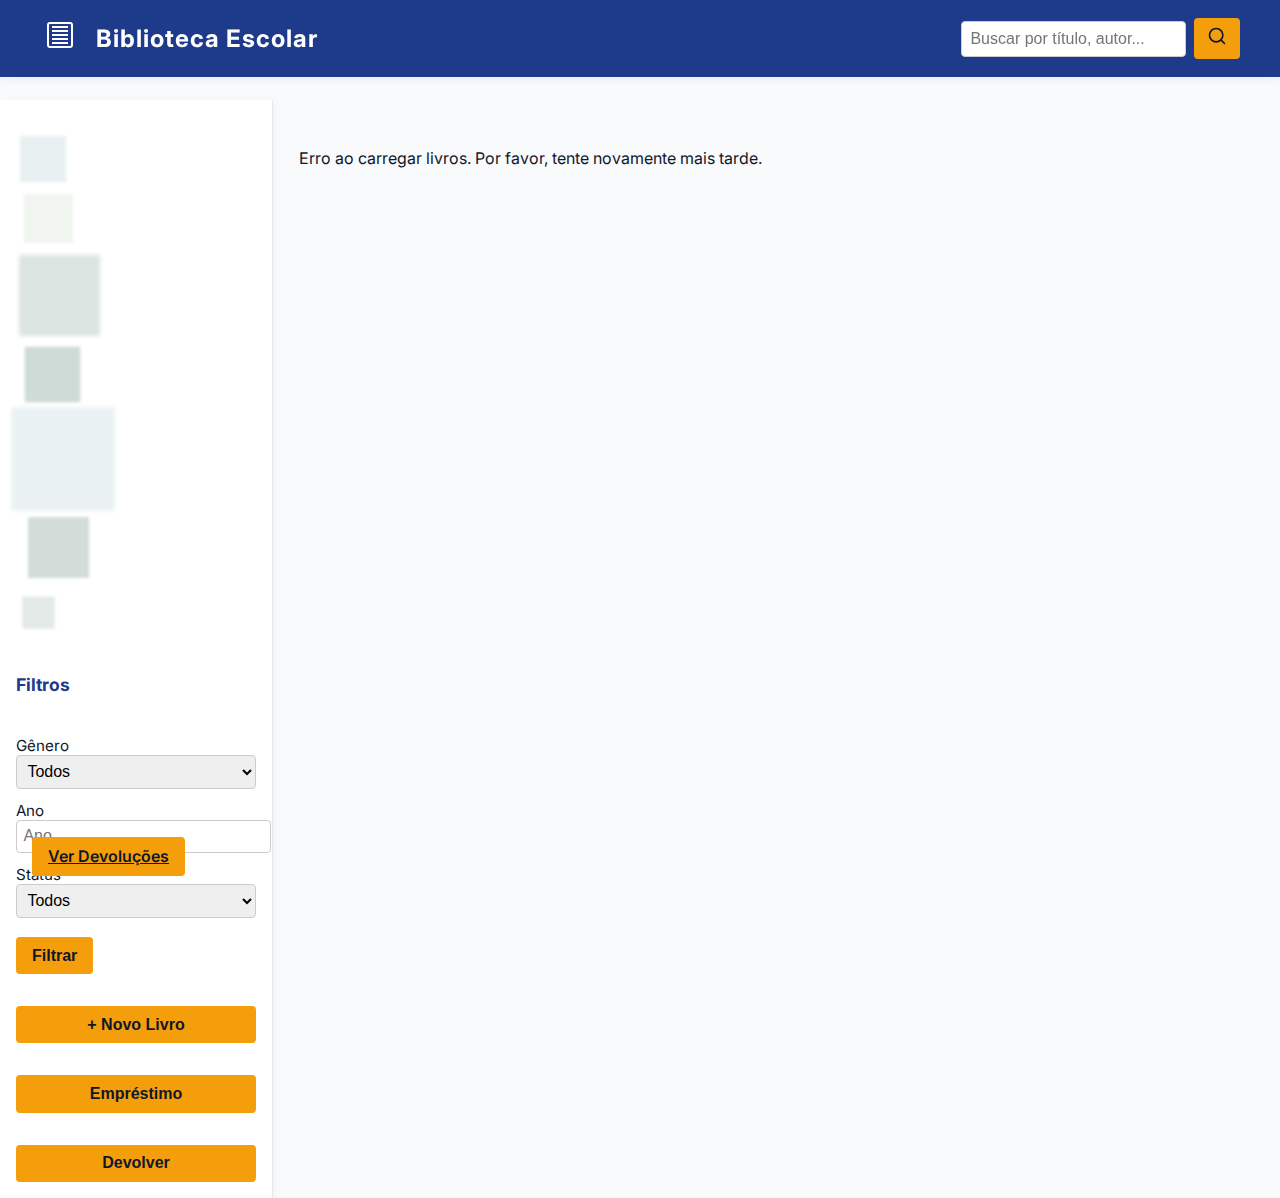
<file: frontend/index.html>
<!DOCTYPE html>
<html lang="pt-BR">
<head>
    <meta charset="UTF-8">
    <meta name="viewport" content="width=device-width, initial-scale=1.0">
    <title>Biblioteca</title>
    <link rel="preconnect" href="https://fonts.googleapis.com">
    <link rel="preconnect" href="https://fonts.gstatic.com" crossorigin>
    <link href="https://fonts.googleapis.com/css2?family=Inter:wght@400;700&family=Roboto:wght@400;700&family=Montserrat:wght@700;900&display=swap" rel="stylesheet">
    <link rel="stylesheet" href="styles.css">
</head>
<body>
    <a href="#main-content" class="skip-link">Pular para o conteúdo</a>
    <header class="header-fixo">
        <div class="header-container">
            <div class="logo" aria-label="Logo Biblioteca Escolar" tabindex="0">
                <svg width="40" height="40" viewBox="0 0 40 40">
                    <path class="logo-path" d="M10,8 L30,8 C31,8 32,9 32,10 L32,30 C32,31 31,32 30,32 L10,32 C9,32 8,31 8,30 L8,10 C8,9 9,8 10,8 Z" fill="none" stroke="currentColor" stroke-width="2"/>
                    <path class="logo-path" d="M12,12 L28,12 M12,16 L28,16 M12,20 L28,20 M12,24 L28,24 M12,28 L28,28" stroke="currentColor" stroke-width="2"/>
                </svg>
            </div>
            <h1 class="titulo-site" aria-label="Título principal da página" tabindex="0">
                <span data-text="Biblioteca">Biblioteca</span>
                <span data-text="Escolar">Escolar</span>
            </h1>
            <form class="busca" role="search" aria-label="Buscar livros">
                <input type="search" id="busca-input" placeholder="Buscar por título, autor..." aria-label="Buscar livros" />
                <button type="submit" aria-label="Buscar">
                    <svg width="20" height="20" viewBox="0 0 24 24" fill="none" stroke="currentColor" stroke-width="2" stroke-linecap="round" stroke-linejoin="round">
                        <circle cx="11" cy="11" r="8"></circle>
                        <line x1="21" y1="21" x2="16.65" y2="16.65"></line>
                    </svg>
                </button>
            </form>
        </div>
    </header>
    <div class="layout">
    <aside class="sidebar" aria-label="Filtros de livros">
            <div class="sidebar-bg-anim"></div>
            <h2><span class="sidebar-titulo">Filtros</span></h2>
            <form id="filtros-form">
                <label for="genero">Gênero</label>
                <select id="genero" name="genero">
                    <option value="">Todos</option>
                    <option value="Romance">Romance</option>
                    <option value="Aventura">Aventura</option>
                    <option value="Drama">Drama</option>
                    <option value="Poesia">Poesia</option>
                </select>
                <label for="ano">Ano</label>
                <input type="number" id="ano" name="ano" min="1800" max="2025" placeholder="Ano" />
                <label for="status">Status</label>
                <select id="status" name="status">
                    <option value="">Todos</option>
                    <option value="disponivel">Disponível</option>
                    <option value="emprestado">Emprestado</option>
                </select>
                <button type="submit">Filtrar</button>
            </form>
            <button id="novo-livro-btn" class="btn-acento" aria-label="Adicionar novo livro">+ Novo Livro</button>
            <button id="sidebar-emprestimo-btn" class="btn-acento" aria-label="Acessar modal de empréstimo">Empréstimo</button>
            <button id="sidebar-devolver-btn" class="btn-acento" aria-label="Acessar modal de devolução">Devolver</button>
        </aside>
        <main id="main-content" class="principal" tabindex="0">
            <section id="livros" aria-label="Lista de livros">
                <!-- Lista de livros será carregada aqui -->
                <div class="card" tabindex="0" aria-label="Mangá: Boku no Hero Academia Vol. 1">
                    <img src="./img/boku1.jpg" alt="Capa do mangá Boku no Hero Academia Vol. 1" class="capa" style="width:auto;max-width:100%;height:auto;max-height:400px;display:block;margin:0 auto;" />
                    <h2>Boku no Hero Academia Vol. 1</h2>
                    <p>Kōhei Horikoshi</p>
                    <span class="ano">2014</span>
                    <span class="status">Disponível</span>
                    <div class="acoes">
                        <button class="btn-acento">Empréstimo</button>
                    </div>
                </div>
                <div class="card" tabindex="0" aria-label="Mangá: Boku no Hero Academia Vol. 2">
                    <img src="./img/boku2.jpg" alt="Capa do mangá Boku no Hero Academia Vol. 2" class="capa" style="width:100%;height:400px;object-fit:contain;display:block;margin:0 auto;" />
                    <h2>Boku no Hero Academia Vol. 2</h2>
                    <p>Kōhei Horikoshi</p>
                    <span class="ano">2014</span>
                    <span class="status">Disponível</span>
                    <div class="acoes">
                        <button class="btn-acento">Empréstimo</button>
                    </div>
                </div>
                <div class="card" tabindex="0" aria-label="Mangá: Boku no Hero Academia Vol. 3">
                    <img src="./img/boku3.jpg" alt="Capa do mangá Boku no Hero Academia Vol. 3" class="capa" style="width:auto;max-width:100%;height:auto;max-height:400px;display:block;margin:0 auto;" />
                    <h2>Boku no Hero Academia Vol. 3</h2>
                    <p>Kōhei Horikoshi</p>
                    <span class="ano">2015</span>
                    <span class="status emprestado">Emprestado</span>
                    <div class="acoes">
                        <button class="btn-acento">Devolver</button>
                    </div>
                </div>
                <div class="card" tabindex="0" aria-label="Mangá: Boku no Hero Academia Vol. 4">
                    <img src="./img/boku4.jpg" alt="Capa do mangá Boku no Hero Academia Vol. 4" class="capa" style="width:auto;max-width:100%;height:auto;max-height:400px;display:block;margin:0 auto;" />
                    <h2>Boku no Hero Academia Vol. 4</h2>
                    <p>Kōhei Horikoshi</p>
                    <span class="ano">2015</span>
                    <span class="status">Disponível</span>
                    <div class="acoes">
                        <button class="btn-acento">Empréstimo</button>
                    </div>
                </div>
                <div class="card" tabindex="0" aria-label="Mangá: Boku no Hero Academia Vol. 5">
                    <img src="./img/boku5.jpg" alt="Capa do mangá Boku no Hero Academia Vol. 5" class="capa" style="width:auto;max-width:100%;height:auto;max-height:400px;display:block;margin:0 auto;" />
                    <h2>Boku no Hero Academia Vol. 5</h2>
                    <p>Kōhei Horikoshi</p>
                    <span class="ano">2015</span>
                    <span class="status">Disponível</span>
                    <div class="acoes">
                        <button class="btn-acento">Empréstimo</button>
                    </div>
                </div>
                <div class="card" tabindex="0" aria-label="Mangá: Boku no Hero Academia Vol. 6">
                    <img src="./img/boku6.jpg" alt="Capa do mangá Boku no Hero Academia Vol. 6" class="capa" style="width:auto;max-width:100%;height:auto;max-height:400px;display:block;margin:0 auto;" />
                    <h2>Boku no Hero Academia Vol. 6</h2>
                    <p>Kōhei Horikoshi</p>
                    <span class="ano">2015</span>
                    <span class="status">Disponível</span>
                    <div class="acoes">
                        <button class="btn-acento">Empréstimo</button>
                    </div>
                </div>
                <div class="card" tabindex="0" aria-label="Mangá: Boku no Hero Academia Vol. 7">
                    <img src="./img/boku7.jpg" alt="Capa do mangá Boku no Hero Academia Vol. 7" class="capa" style="width:auto;max-width:100%;height:auto;max-height:400px;display:block;margin:0 auto;" />
                    <h2>Boku no Hero Academia Vol. 7</h2>
                    <p>Kōhei Horikoshi</p>
                    <span class="ano">2016</span>
                    <span class="status">Disponível</span>
                    <div class="acoes">
                        <button class="btn-acento">Empréstimo</button>
                    </div>
                </div>
                <div class="card" tabindex="0" aria-label="Mangá: Boku no Hero Academia Vol. 8">
                    <img src="./img/boku8.webp" alt="Capa do mangá Boku no Hero Academia Vol. 8" class="capa" style="width:auto;max-width:100%;height:auto;max-height:400px;display:block;margin:0 auto;" />
                    <h2>Boku no Hero Academia Vol. 8</h2>
                    <p>Kōhei Horikoshi</p>
                    <span class="ano">2016</span>
                    <span class="status">Disponível</span>
                    <div class="acoes">
                        <button class="btn-acento">Empréstimo</button>
                    </div>
                </div>
                <div class="card" tabindex="0" aria-label="Mangá: Boku no Hero Academia Vol. 9">
                    <img src="./img/boku9.jpg" alt="Capa do mangá Boku no Hero Academia Vol. 9" class="capa" style="width:auto;max-width:100%;height:auto;max-height:400px;display:block;margin:0 auto;" />
                    <h2>Boku no Hero Academia Vol. 9</h2>
                    <p>Kōhei Horikoshi</p>
                    <span class="ano">2016</span>
                    <span class="status emprestado">Emprestado</span>
                    <div class="acoes">
                        <button class="btn-acento">Devolver</button>
                    </div>
                </div>
                <div class="card" tabindex="0" aria-label="Mangá: Boku no Hero Academia Vol. 10">
                    <img src="./img/boku10.jpg" alt="Capa do mangá Boku no Hero Academia Vol. 10" class="capa" style="width:auto;max-width:100%;height:auto;max-height:400px;display:block;margin:0 auto;" />
                    <h2>Boku no Hero Academia Vol. 10</h2>
                    <p>Kōhei Horikoshi</p>
                    <span class="ano">2016</span>
                    <span class="status">Disponível</span>
                    <div class="acoes">
                        <button class="btn-acento">Empréstimo</button>
                    </div>
                </div>
            </section>
        </main>
    </div>

    <!-- Modal Novo Livro -->
    <div id="modal-novo-livro" class="modal" aria-modal="true" aria-labelledby="modalNovoLivroTitulo" hidden>
        <div class="modal-conteudo">
            <h2 id="modalNovoLivroTitulo">Novo Livro</h2>
            <form id="form-novo-livro">
                <label for="titulo">Título</label>
                <input type="text" id="titulo" name="titulo" required />
                <label for="autor">Autor</label>
                <input type="text" id="autor" name="autor" required />
                <label for="ano">Ano</label>
                <input type="number" id="ano-livro" name="ano" min="1800" max="2025" required />
                <label for="genero">Gênero</label>
                <input type="text" id="genero-livro" name="genero" required />
                <button type="submit" class="btn-acento">Salvar</button>
                <button type="button" class="btn-cancelar" id="fechar-modal-novo">Cancelar</button>
            </form>
        </div>
    </div>

    <!-- Modal Empréstimo/Devolução -->
    <div id="modal-emprestimo" class="modal" aria-modal="true" aria-labelledby="modalEmprestimoTitulo" hidden>
        <div class="modal-conteudo">
            <h2 id="modalEmprestimoTitulo">Empréstimo/Devolução</h2>
            <form id="form-emprestimo">
                <input type="hidden" id="livro-id-emprestimo" name="livroId" />
                <p id="info-livro"></p>
                <button type="submit" class="btn-acento" id="btn-emprestar">Emprestar</button>
                <button type="button" class="btn-acento" id="btn-devolver">Devolver</button>
                <button type="button" class="btn-cancelar" id="fechar-modal-emprestimo">Cancelar</button>
            </form>
        </div>
    </div>

    <a href="devolucoes.html" class="btn-acento" style="position:fixed;left:32px;bottom:24px;z-index:99;">Ver Devoluções</a>

    <script type="module" src="scripts.mjs"></script>
    <script src="scripts.js"></script>
</body>
</html>

<!-- Removido style duplicado -->
</file>
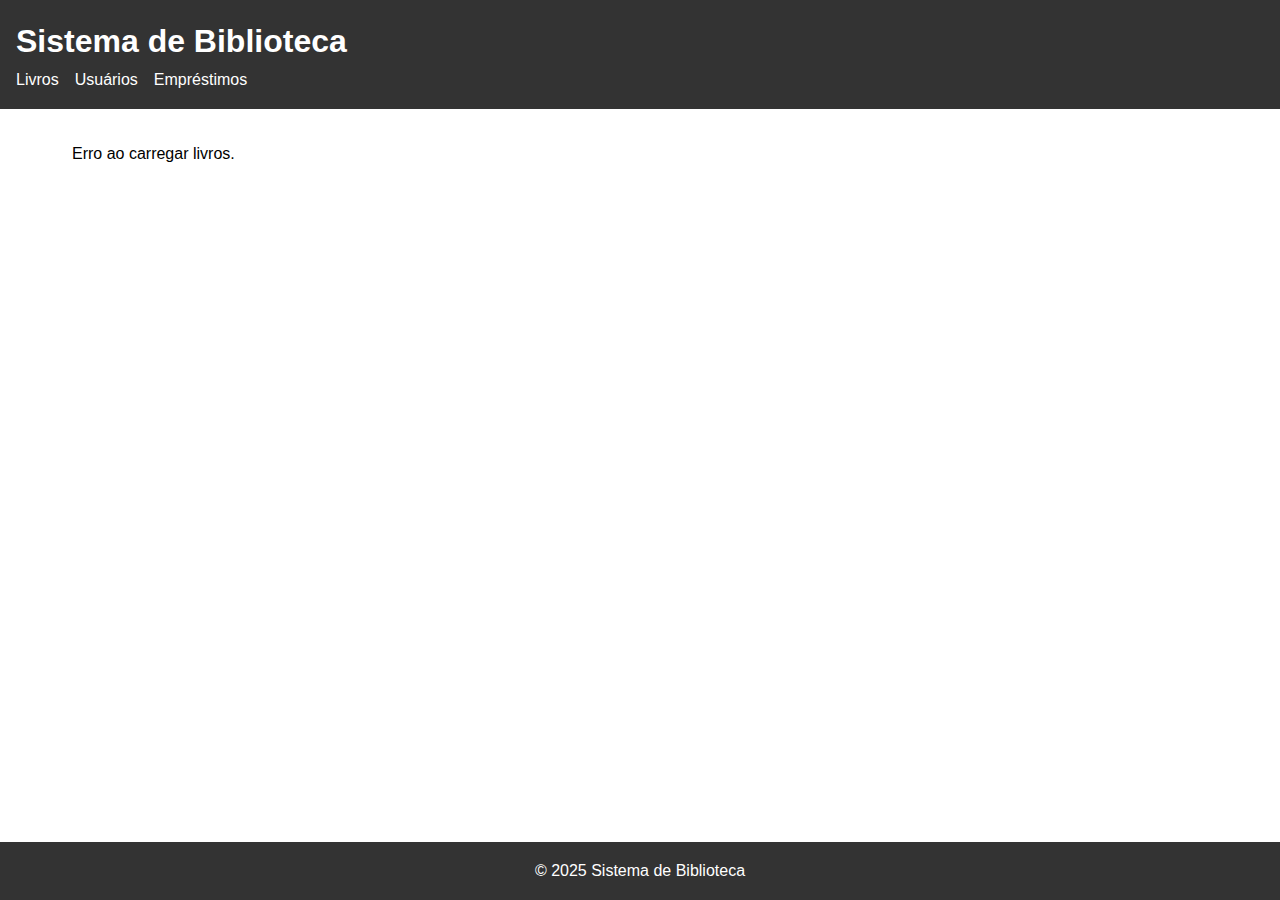
<file: static/index.html>
<!DOCTYPE html>
<html lang="pt-BR">
<head>
    <meta charset="UTF-8">
    <meta name="viewport" content="width=device-width, initial-scale=1.0">
    <title>Sistema de Biblioteca</title>
    <link rel="stylesheet" href="/static/css/style.css">
</head>
<body>
    <header>
        <h1>Sistema de Biblioteca</h1>
        <nav>
            <ul>
                <li><a href="#" id="livros-link">Livros</a></li>
                <li><a href="#" id="usuarios-link">Usuários</a></li>
                <li><a href="#" id="emprestimos-link">Empréstimos</a></li>
            </ul>
        </nav>
    </header>

    <main id="content">
        <!-- Conteúdo dinâmico será inserido aqui -->
    </main>

    <footer>
        <p>&copy; 2025 Sistema de Biblioteca</p>
    </footer>

    <script src="/static/js/main.js"></script>
</body>
</html>
</file>
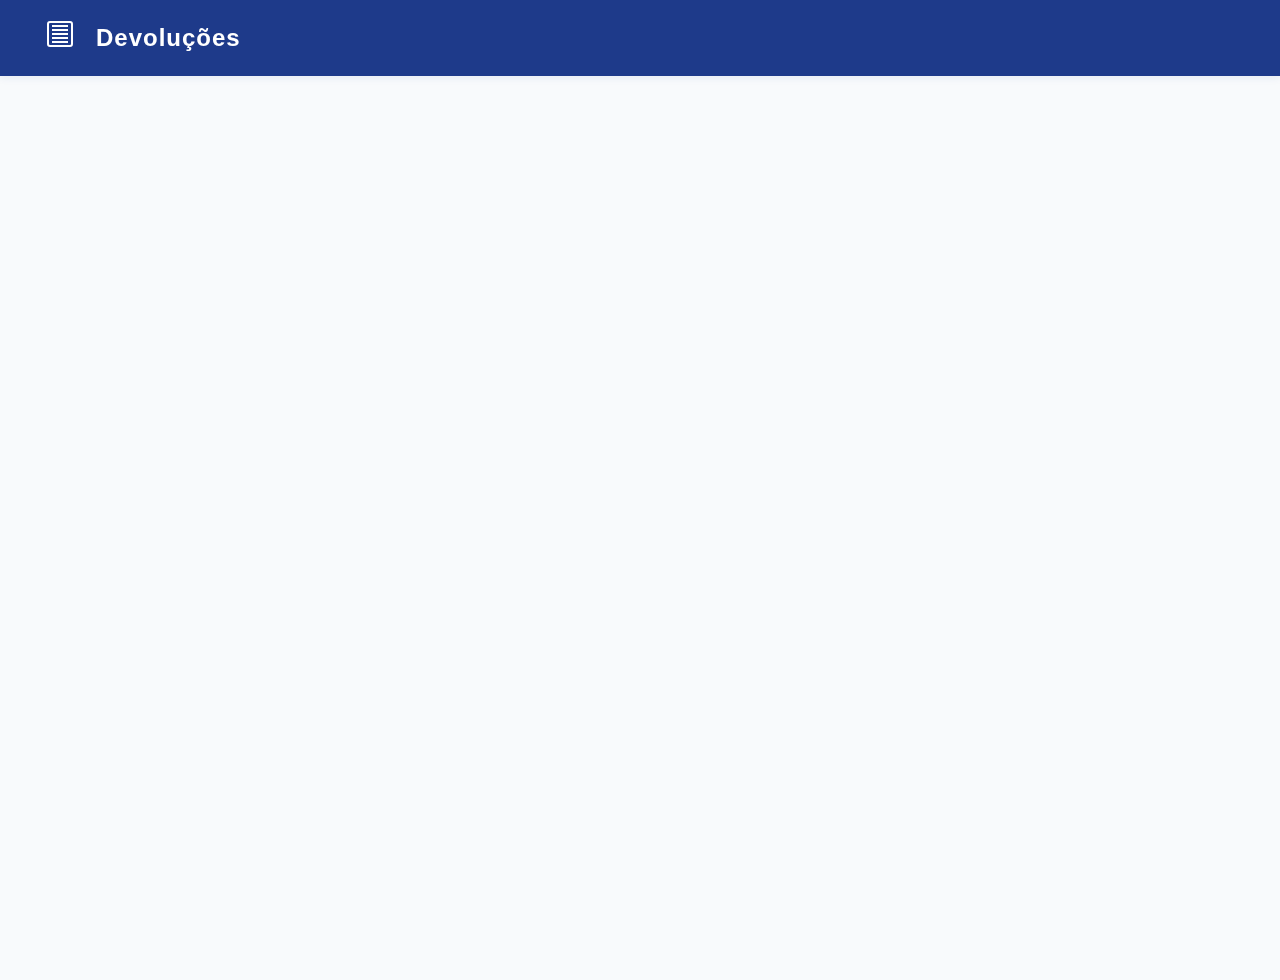
<file: frontend/devolucoes.html>
<!DOCTYPE html>
<html lang="pt-BR">
<head>
    <meta charset="UTF-8">
    <meta name="viewport" content="width=device-width, initial-scale=1.0">
    <title>Devoluções - Biblioteca</title>
    <link rel="stylesheet" href="styles.css">
</head>
<body>
    <header class="header-fixo">
        <div class="header-container">
            <div class="logo" aria-label="Logo Biblioteca Escolar" tabindex="0">
                <svg width="40" height="40" viewBox="0 0 40 40">
                    <path class="logo-path" d="M10,8 L30,8 C31,8 32,9 32,10 L32,30 C32,31 31,32 30,32 L10,32 C9,32 8,31 8,30 L8,10 C8,9 9,8 10,8 Z" fill="none" stroke="currentColor" stroke-width="2"/>
                    <path class="logo-path" d="M12,12 L28,12 M12,16 L28,16 M12,20 L28,20 M12,24 L28,24 M12,28 L28,28" stroke="currentColor" stroke-width="2"/>
                </svg>
            </div>
            <h1 class="titulo-site">
                <span data-text="Devoluções">Devoluções</span>
            </h1>
        </div>
    </header>
    <div class="layout">
        <main id="main-content" class="principal" tabindex="0">
            <section id="livros-devolucao" aria-label="Lista de livros para devolução">
                <!-- Os dados dos livros serão carregados aqui via JS -->
            </section>
        </main>
    </div>
    <script src="devolucoes.js"></script>
</body>
</html>
</file>
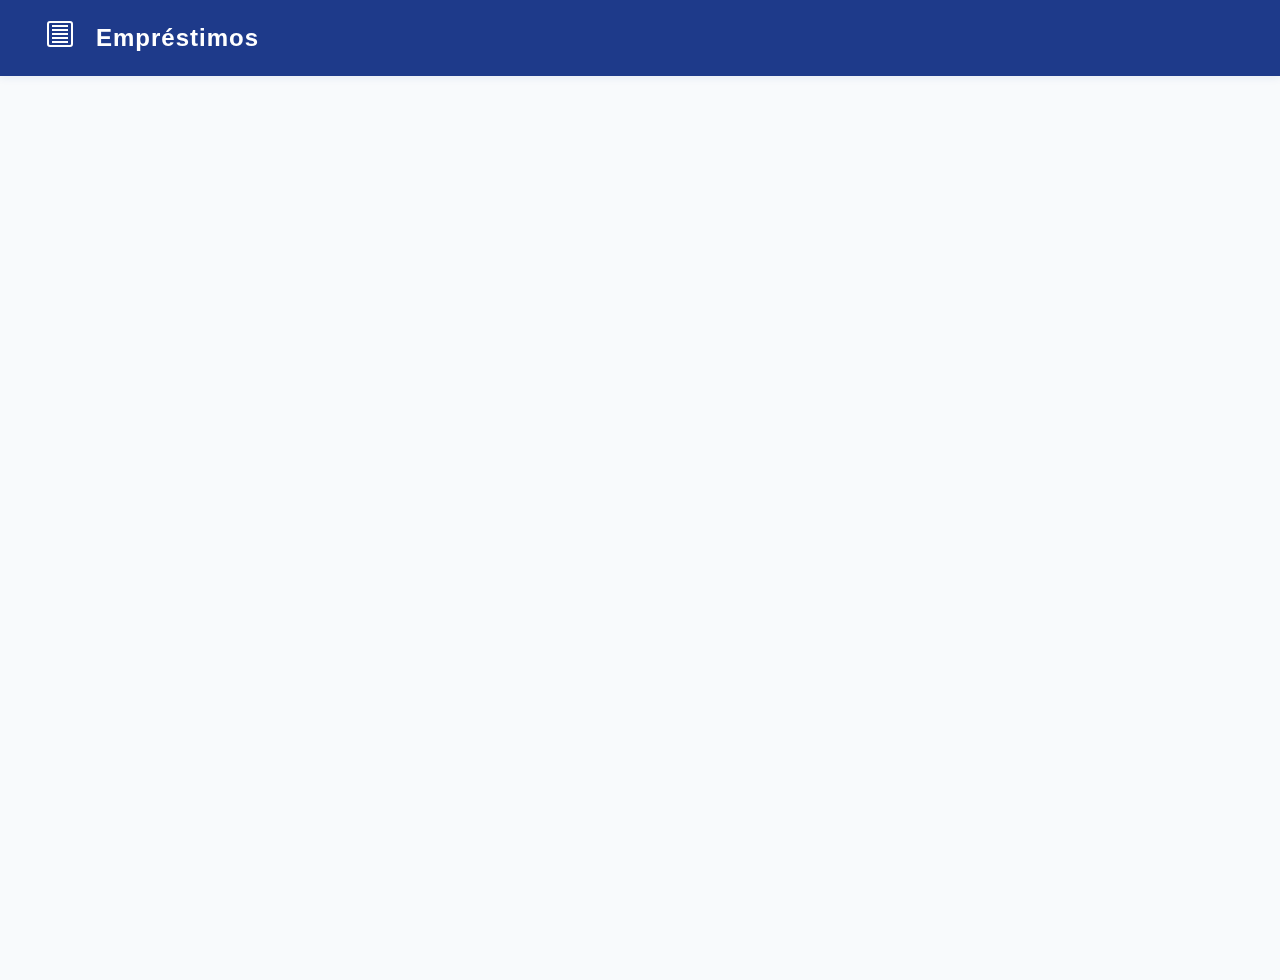
<file: frontend/emprestimos.html>
<!DOCTYPE html>
<html lang="pt-BR">
<head>
    <meta charset="UTF-8">
    <meta name="viewport" content="width=device-width, initial-scale=1.0">
    <title>Empréstimos - Biblioteca</title>
    <link rel="stylesheet" href="styles.css">
</head>
<body>
    <header class="header-fixo">
        <div class="header-container">
            <div class="logo" aria-label="Logo Biblioteca Escolar" tabindex="0">
                <svg width="40" height="40" viewBox="0 0 40 40">
                    <path class="logo-path" d="M10,8 L30,8 C31,8 32,9 32,10 L32,30 C32,31 31,32 30,32 L10,32 C9,32 8,31 8,30 L8,10 C8,9 9,8 10,8 Z" fill="none" stroke="currentColor" stroke-width="2"/>
                    <path class="logo-path" d="M12,12 L28,12 M12,16 L28,16 M12,20 L28,20 M12,24 L28,24 M12,28 L28,28" stroke="currentColor" stroke-width="2"/>
                </svg>
            </div>
            <h1 class="titulo-site">
                <span data-text="Empréstimos">Empréstimos</span>
            </h1>
        </div>
    </header>
    <div class="layout">
        <main id="main-content" class="principal" tabindex="0">
            <section id="livros-emprestimo" aria-label="Lista de livros para empréstimo">
                <!-- Os dados dos livros serão carregados aqui via JS -->
            </section>
        </main>
    </div>
    <script src="emprestimos.js"></script>
</body>
</html>
</file>
<file: frontend/styles.css>
body {
    font-family: 'Inter', 'Roboto', Arial, sans-serif;
    background: #F8FAFC;
    color: #0F172A;
    margin: 0;
    min-height: 100vh;
}

.header-fixo {
    position: fixed;
    top: 0;
    left: 0;
    width: 100vw;
    background: #1E3A8A;
    color: #fff;
    z-index: 10;
    box-shadow: 0 2px 8px rgba(30,58,138,0.08);
}
.header-container {
    display: flex;
    align-items: center;
    justify-content: space-between;
    max-width: 1200px;
    margin: 0 auto;
    padding: 0.5rem 1.5rem;
}
.logo {
    font-size: 2rem;
    margin-right: 1rem;
}
.titulo-site {
    font-size: 1.5rem;
    font-weight: 700;
    letter-spacing: 1px;
    flex: 1;
    text-align: left;
}
.busca {
    display: flex;
    align-items: center;
    gap: 0.5rem;
}
.busca input[type="search"] {
    padding: 0.5rem;
    border-radius: 4px;
    border: 1px solid #ccc;
    font-size: 1rem;
}
.busca button {
    background: #F59E0B;
    color: #0F172A;
    border: none;
    border-radius: 4px;
    padding: 0.5rem 0.8rem;
    font-size: 1.1rem;
    cursor: pointer;
    transition: background 0.2s;
}
.busca button:hover, .busca button:focus {
    background: #10B981;
    color: #fff;
}

.layout {
    display: flex;
    margin-top: 80px;
    min-height: calc(100vh - 80px);
}

.sidebar {
    width: 240px;
    background: #fff;
    border-right: 1px solid #e5e7eb;
    padding: 2rem 1rem 1rem 1rem;
    box-shadow: 2px 0 8px rgba(30,58,138,0.03);
    display: flex;
    flex-direction: column;
    gap: 1.5rem;
}
.sidebar h2 {
    font-size: 1.1rem;
    color: #1E3A8A;
    margin-bottom: 1rem;
}
.sidebar label {
    font-size: 0.95rem;
    margin-top: 0.5rem;
}
.sidebar input, .sidebar select {
    width: 100%;
    padding: 0.4rem;
    margin-bottom: 0.7rem;
    border-radius: 4px;
    border: 1px solid #ccc;
    font-size: 1rem;
}
.sidebar button, .btn-acento {
    background: #F59E0B;
    color: #0F172A;
    border: none;
    border-radius: 4px;
    padding: 0.6rem 1rem;
    font-size: 1rem;
    font-weight: 600;
    cursor: pointer;
    margin-top: 0.5rem;
    transition: background 0.2s, color 0.2s;
}
.sidebar button:hover, .btn-acento:hover, .sidebar button:focus, .btn-acento:focus {
    background: #10B981;
    color: #fff;
}
.btn-cancelar {
    background: #e5e7eb;
    color: #1E3A8A;
    margin-left: 0.5rem;
}
.btn-cancelar:hover, .btn-cancelar:focus {
    background: #F59E0B;
    color: #0F172A;
}

.principal {
    flex: 1;
    padding: 2rem 2vw;
    display: flex;
    flex-direction: column;
    align-items: stretch;
    min-width: 0;
}

#livros {
    display: grid;
    grid-template-columns: repeat(auto-fit, minmax(320px, 1fr));
    gap: 2rem;
    width: 100%;
    max-width: 1300px;
    margin: 0 auto;
}

.card {
    background: #fff;
    border-radius: 10px;
    box-shadow: 0 4px 16px rgba(30,58,138,0.10);
    padding: 1.5rem 1.5rem 2rem 1.5rem;
    min-height: 260px;
    display: flex;
    flex-direction: column;
    justify-content: flex-start;
    border-left: 8px solid #F59E0B;
    transition: box-shadow 0.2s, border-color 0.2s;
    position: relative;
}
.card:focus {
    outline: 3px solid #10B981;
    border-color: #10B981;
}
.card .capa {
    width: 100%;
    height: 400px;
    object-fit: contain;
    border-radius: 6px;
    margin-bottom: 1rem;
    background: #e5e7eb;
}

.imagem-container {
    width: 100%;
    height: 400px;
    display: flex;
    align-items: center;
    justify-content: center;
    margin-bottom: 1rem;
    background: #fff;
}
.card h2 {
    color: #1E3A8A;
    font-size: 1.25rem;
    margin: 0 0 0.5rem 0;
    font-family: 'Inter', 'Roboto', Arial, sans-serif;
}
.card p {
    color: #0F172A;
    margin: 0 0 0.3rem 0;
    font-size: 1.08rem;
}
.card .ano {
    font-size: 1rem;
    color: #64748B;
}
.card .status {
    font-size: 1rem;
    font-weight: 600;
    color: #10B981;
    margin-top: 0.3rem;
}
.card .status.emprestado {
    color: #F59E0B;
}
.card .acoes {
    position: absolute;
    bottom: 1.2rem;
    right: 1.2rem;
    display: flex;
    gap: 0.7rem;
}
.card .acoes button {
    font-size: 1rem;
    padding: 0.4rem 1rem;
}

/* Modal */
.modal {
    position: fixed;
    top: 0;
    left: 0;
    width: 100vw;
    height: 100vh;
    background: rgba(15,23,42,0.25);
    display: flex;
    align-items: center;
    justify-content: center;
    z-index: 1000;
}
.modal[hidden] {
    display: none;
}
.modal-conteudo {
    background: #fff;
    border-radius: 8px;
    padding: 2rem 2.5rem 1.5rem 2.5rem;
    box-shadow: 0 4px 24px rgba(30,58,138,0.12);
    min-width: 320px;
    max-width: 95vw;
}
.modal-conteudo h2 {
    color: #1E3A8A;
    margin-top: 0;
}
.modal-conteudo form {
    display: flex;
    flex-direction: column;
    gap: 0.7rem;
}
.modal-conteudo label {
    font-size: 0.98rem;
}
.modal-conteudo input {
    padding: 0.5rem;
    border-radius: 4px;
    border: 1px solid #ccc;
    font-size: 1rem;
}
</file>
<file: static/css/style.css>
* {
    margin: 0;
    padding: 0;
    box-sizing: border-box;
}

body {
    font-family: Arial, sans-serif;
    line-height: 1.6;
}

header {
    background-color: #333;
    color: white;
    padding: 1rem;
}

nav ul {
    display: flex;
    list-style: none;
    gap: 1rem;
}

nav a {
    color: white;
    text-decoration: none;
}

main {
    padding: 2rem;
    max-width: 1200px;
    margin: 0 auto;
}

footer {
    background-color: #333;
    color: white;
    text-align: center;
    padding: 1rem;
    position: fixed;
    bottom: 0;
    width: 100%;
}
</file>
